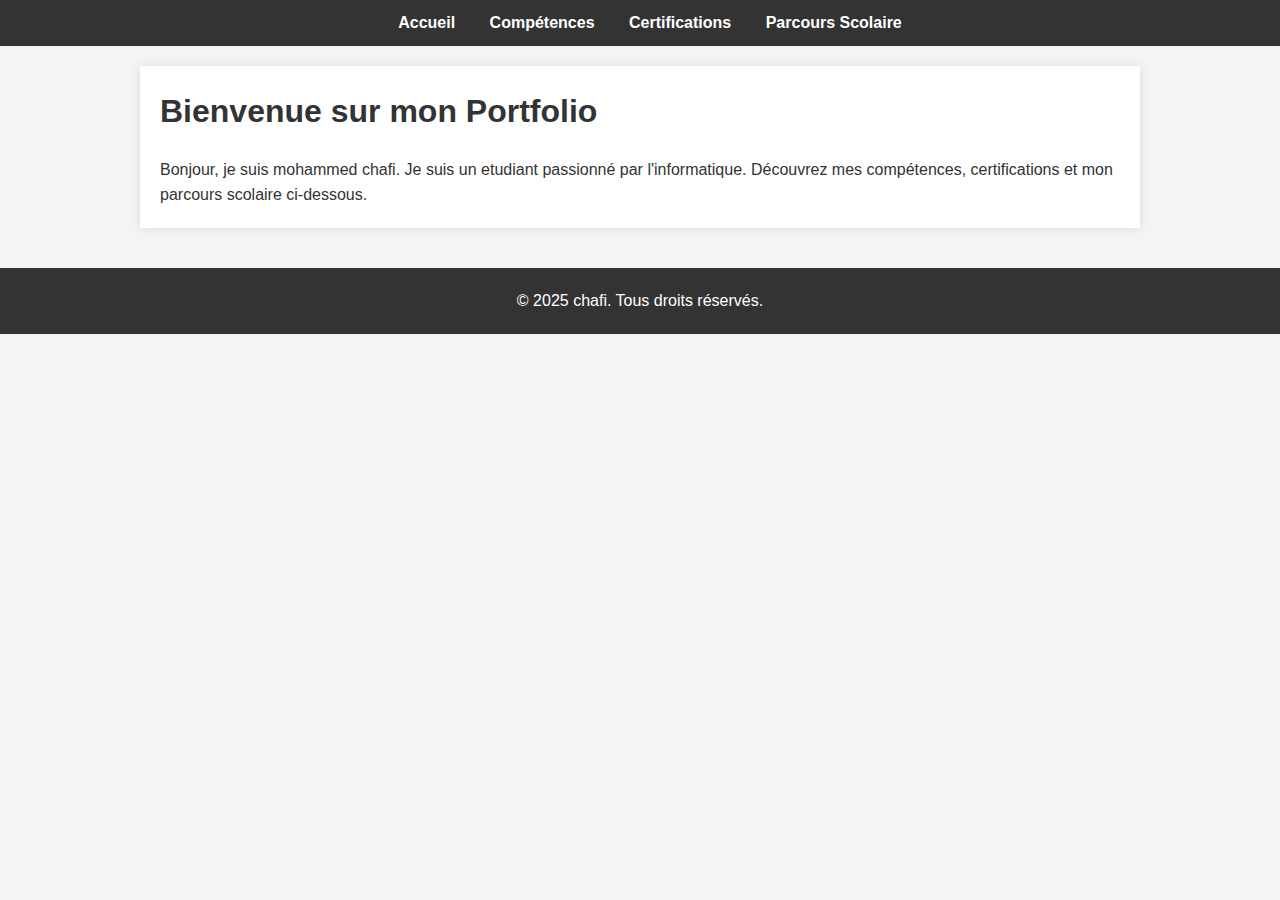
<file: index.html>
<!DOCTYPE html>
<html lang="fr">
<head>
    <meta charset="UTF-8">
    <meta name="viewport" content="width=device-width, initial-scale=1.0">
    <title>Mon Portfolio</title>
    <link rel="stylesheet" href="styles.css">
</head>
<body>
    <header>
        <nav>
            <ul>
                <li><a href="index.html">Accueil</a></li>
                <li><a href="competences.html">Compétences</a></li>
                <li><a href="certifications.html">Certifications</a></li>
                <li><a href="parcours.html">Parcours Scolaire</a></li>
                
            </ul>
        </nav>
    </header>

    <section id="home">
        <h1>Bienvenue sur mon Portfolio</h1>
        <p>Bonjour, je suis mohammed chafi. Je suis un etudiant passionné par l'informatique. Découvrez mes compétences, certifications et mon parcours scolaire ci-dessous.</p>
    </section>

    <footer>
        <p>&copy; 2025 chafi. Tous droits réservés.</p>
    </footer>
</body>
</html>
</file>
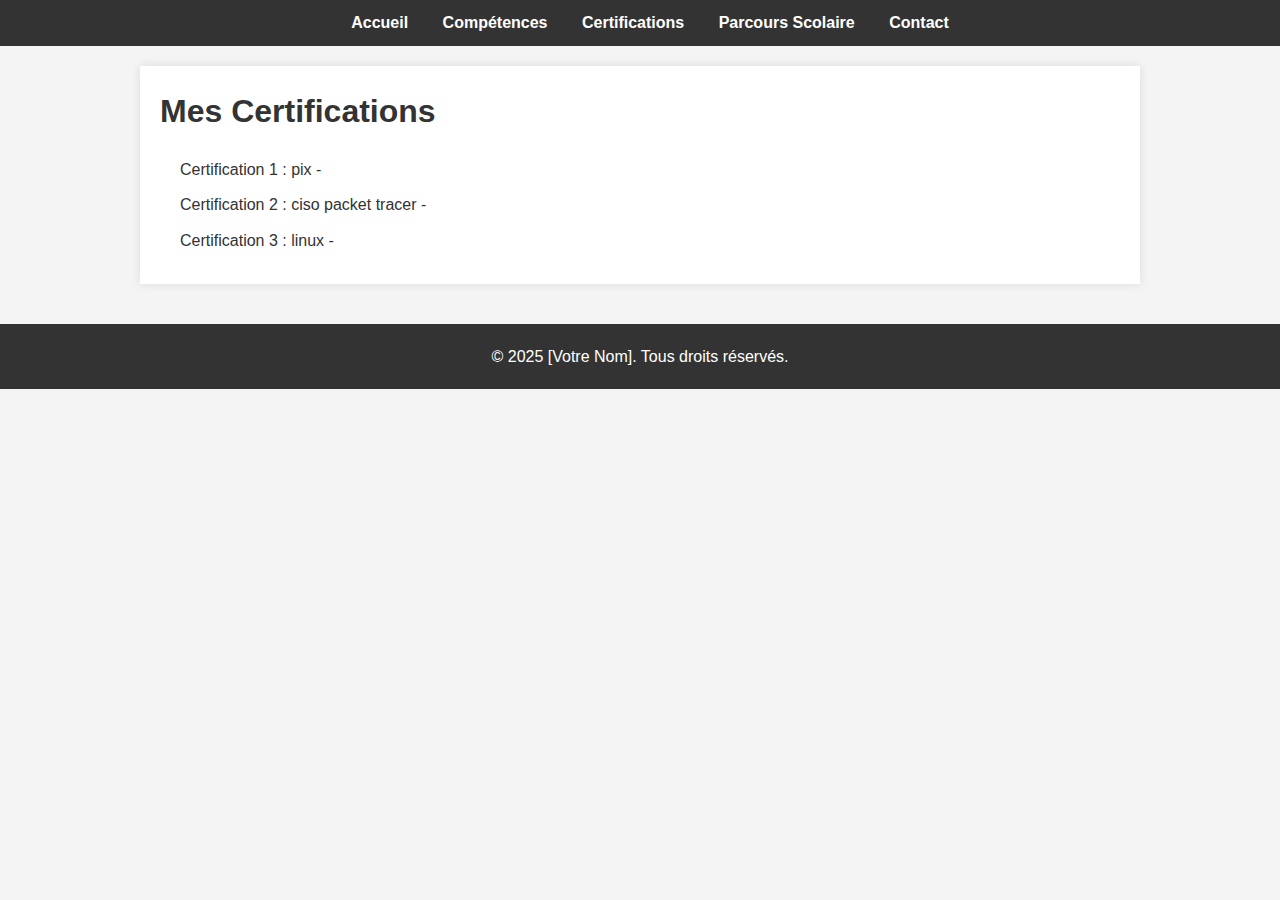
<file: certifications.html>
<!DOCTYPE html>
<html lang="fr">
<head>
    <meta charset="UTF-8">
    <meta name="viewport" content="width=device-width, initial-scale=1.0">
    <title>Mes Certifications</title>
    <link rel="stylesheet" href="styles.css">
</head>
<body>
    <header>
        <nav>
            <ul>
                <li><a href="index.html">Accueil</a></li>
                <li><a href="competences.html">Compétences</a></li>
                <li><a href="certifications.html">Certifications</a></li>
                <li><a href="parcours.html">Parcours Scolaire</a></li>
                <li><a href="contact.html">Contact</a></li>
            </ul>
        </nav>
    </header>

    <section id="certifications">
        <h1>Mes Certifications</h1>
        <ul>
            <li>Certification 1 : pix - </li>
            <li>Certification 2 : ciso packet tracer - </li>
            <li>Certification 3 : linux - </li>
            <!-- Ajoutez plus de certifications si nécessaire -->
        </ul>
    </section>

    <footer>
        <p>&copy; 2025 [Votre Nom]. Tous droits réservés.</p>
    </footer>
</body>
</html>
</file>
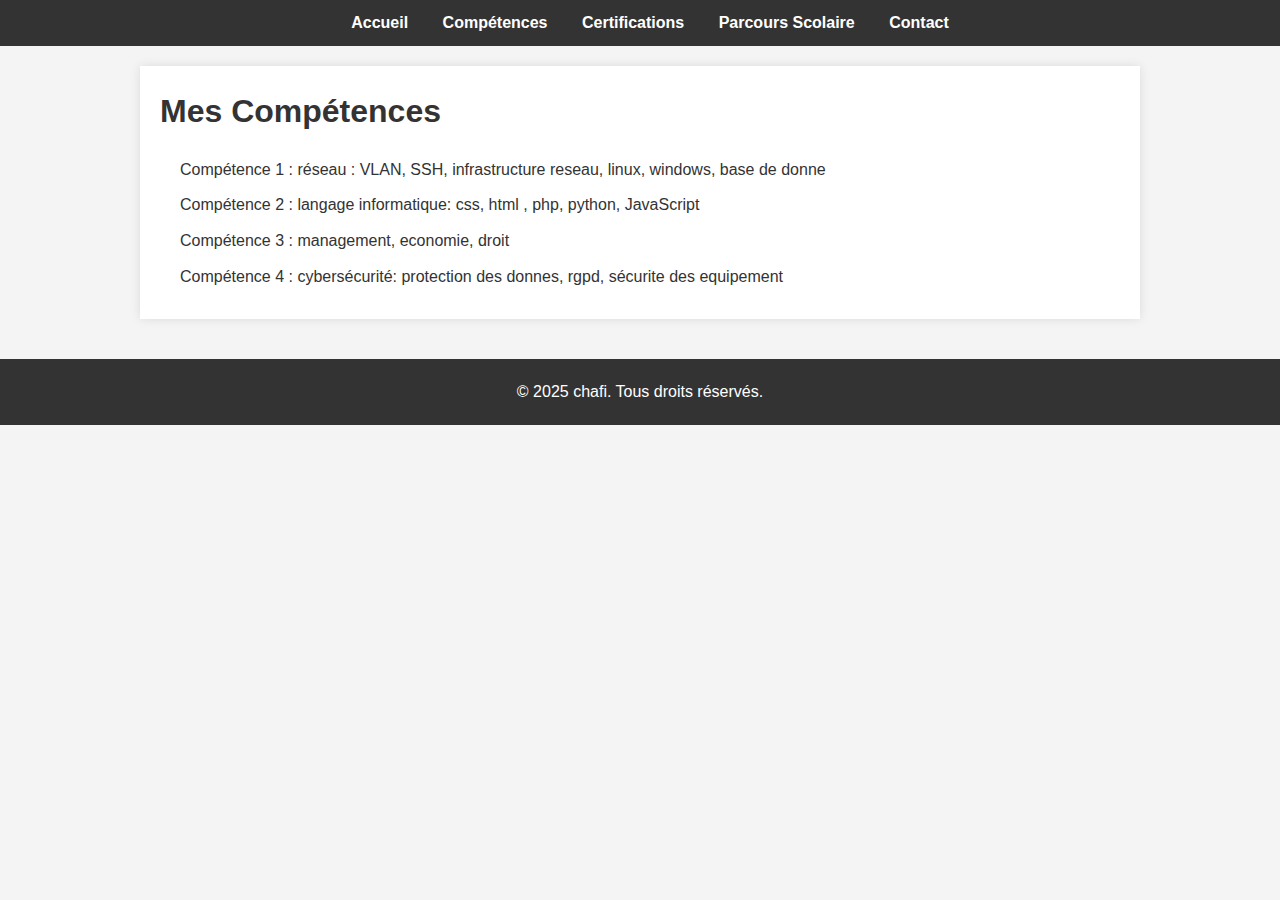
<file: competences.html>
<!DOCTYPE html>
<html lang="fr">
<head>
    <meta charset="UTF-8">
    <meta name="viewport" content="width=device-width, initial-scale=1.0">
    <title>Mes Compétences</title>
    <link rel="stylesheet" href="styles.css">
</head>
<body>
    <header>
        <nav>
            <ul>
                <li><a href="index.html">Accueil</a></li>
                <li><a href="competences.html">Compétences</a></li>
                <li><a href="certifications.html">Certifications</a></li>
                <li><a href="parcours.html">Parcours Scolaire</a></li>
                <li><a href="contact.html">Contact</a></li>
            </ul>
        </nav>
    </header>

    <section id="competences">
        <h1>Mes Compétences</h1>
        <ul>
            <li>Compétence 1 : réseau : VLAN, SSH, infrastructure reseau, linux, windows, base de donne</li>
            <li>Compétence 2 : langage informatique: css, html , php, python, JavaScript </li>
            <li>Compétence 3 : management, economie, droit</li>
            <li>Compétence 4 : cybersécurité: protection des donnes, rgpd, sécurite des equipement</li>
            <!-- Ajoutez plus de compétences si nécessaire -->
        </ul>
    </section>

    <footer>
        <p>&copy; 2025 chafi. Tous droits réservés.</p>
    </footer>
</body>
</html>
</file>
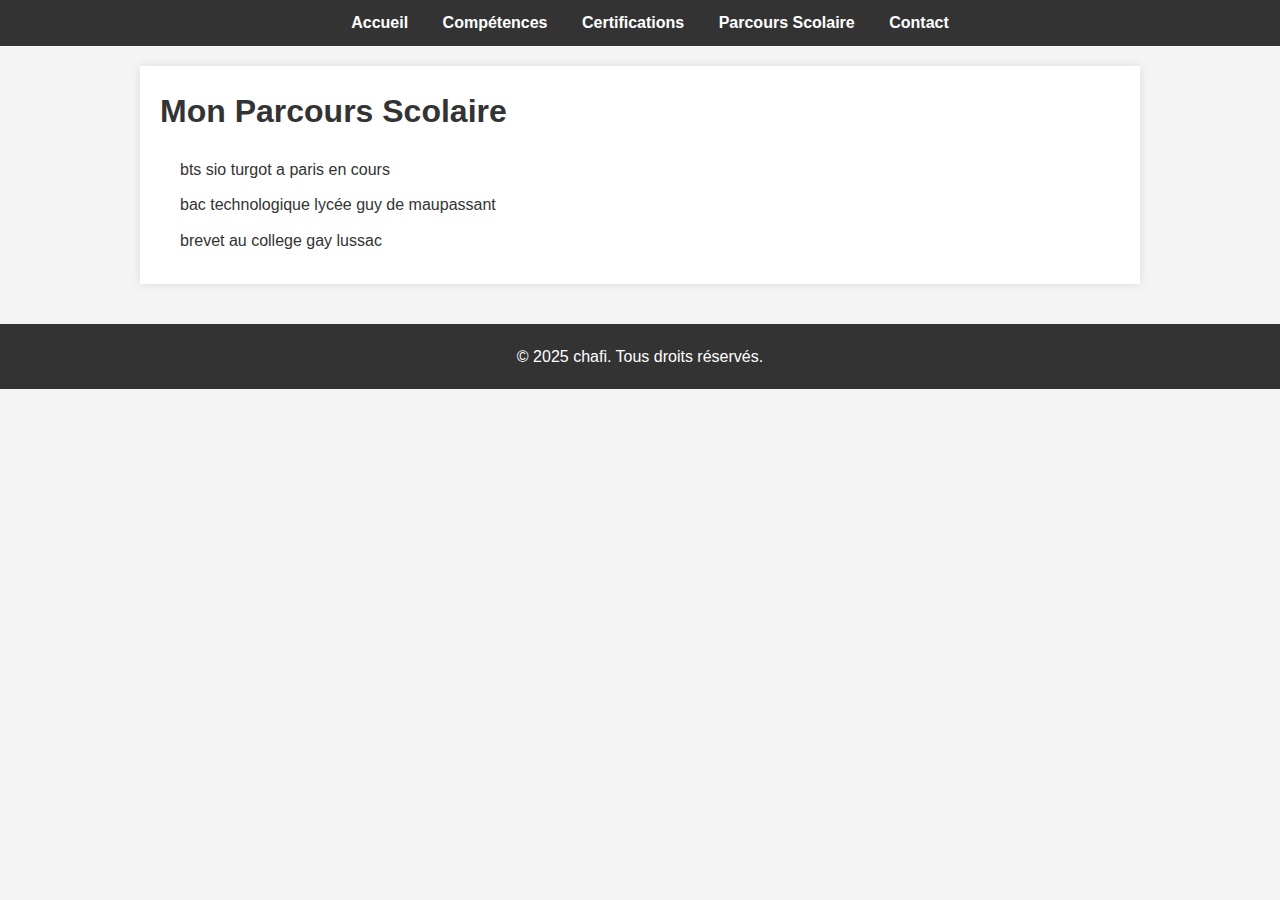
<file: parcours.html>
<!DOCTYPE html>
<html lang="fr">
<head>
    <meta charset="UTF-8">
    <meta name="viewport" content="width=device-width, initial-scale=1.0">
    <title>Mon Parcours Scolaire</title>
    <link rel="stylesheet" href="styles.css">
</head>
<body>
    <header>
        <nav>
            <ul>
                <li><a href="index.html">Accueil</a></li>
                <li><a href="competences.html">Compétences</a></li>
                <li><a href="certifications.html">Certifications</a></li>
                <li><a href="parcours.html">Parcours Scolaire</a></li>
                <li><a href="contact.html">Contact</a></li>
            </ul>
        </nav>
    </header>

    <section id="parcours">
        <h1>Mon Parcours Scolaire</h1>
        <ul>
            <li>bts sio turgot a paris en cours</li>
            <li>bac technologique lycée guy de maupassant</li>
            <li>brevet au college gay lussac</li>
            <!-- Ajoutez plus d'études si nécessaire -->
        </ul>
    </section>

    <footer>
        <p>&copy; 2025 chafi. Tous droits réservés.</p>
    </footer>
</body>
</html>
</file>
<file: styles.css>
/* Réinitialisation des marges et paddings */
* {
    margin: 0;
    padding: 0;
    box-sizing: border-box;
}

body {
    font-family: Arial, sans-serif;
    line-height: 1.6;
    background-color: #f4f4f4;
    color: #333;
}

header {
    background-color: #333;
    color: #fff;
    padding: 10px 0;
    text-align: center;
}

header nav ul {
    list-style: none;
    padding: 0;
}

header nav ul li {
    display: inline;
    margin: 0 15px;
}

header nav ul li a {
    color: #fff;
    text-decoration: none;
    font-weight: bold;
}

section {
    padding: 20px;
    margin: 20px auto;
    max-width: 1000px;
    background-color: #fff;
    box-shadow: 0 0 10px rgba(0, 0, 0, 0.1);
}

h1 {
    margin-bottom: 20px;
    color: #333;
}

ul {
    list-style: none;
    margin-left: 20px;
}

ul li {
    margin-bottom: 10px;
}

footer {
    text-align: center;
    padding: 20px;
    background-color: #333;
    color: #fff;
    margin-top: 40px;
}
</file>
